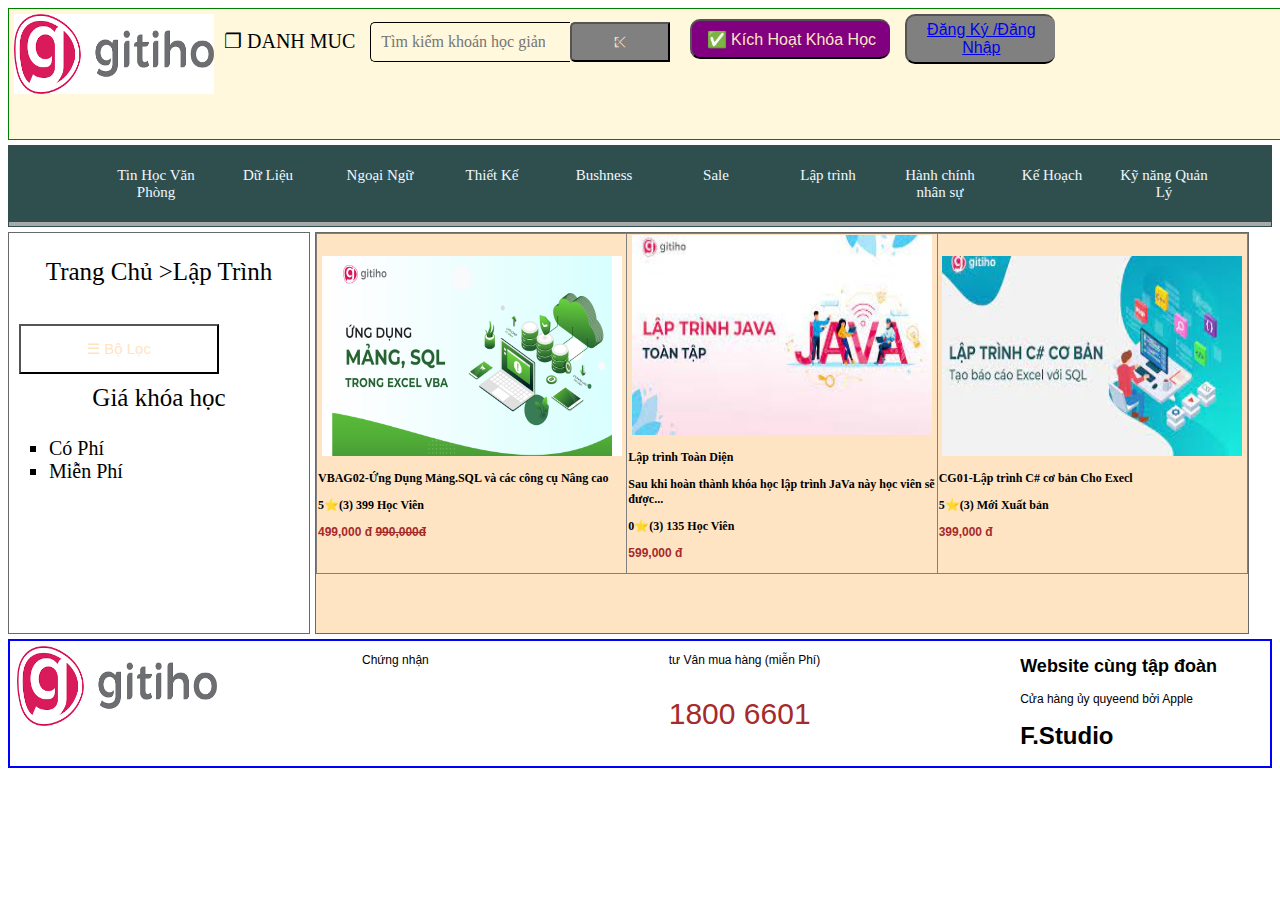
<file: 2001216091_Le Nhat Quyen_ktlan1/index.html>
<!DOCTYPE html>
<html>
    <head>
        <meta charset="utf-8"/>
        <link rel="stylesheet" href="stst.css">
        <title>2001216091_Lê Nhật Quyên_KTLan_1</title>
    </head>
    <body>
        <div id ="main">
            <div id="head">
                <div class="icon">
                    <img style="width:200px;height:80px" src="logo.png" alt="đienthoa"/>
                </div>
                <div class="danhmuc">
                    <p style="font-size: 20px;font-family: 'Times New Roman', Times, serif;">❐ DANH MUC</p>
                </div>
                <div class="search">
                    <input class="srch" type="search" name="" placeholder="Tìm kiếm khoán học giảng viên ">
                    <a href="#"><button class="btn">⤪</button></a>
                </div>
                <div class="KichHoat">
                    <button class="bt_kh"> ✅ Kích Hoạt Khóa Học </button>
                </div>
                <div class="dk_dn">
                    <button class="bt_dkdn"><a href="file:///D:/TK_Web/2001216091_Le%20Nhat%20Quyen_ktlan1/register.html"> Đăng Ký /Đăng Nhập </button>
                </div>

            </div>
            <div id="head_link">
                <div class="box-menu" >
                    <ul>
                        <li><a href="#">Tin Học Văn Phòng</a></li>
                        <li><a href="#">Dữ Liệu</a></li>
                        <li><a href="#">Ngoại Ngữ</a></li>
                        <li><a href="#">Thiết Kế</a></li>
                        <li><a href="#">Bushness</a></li>
                        <li><a href="#">Sale</a></li>
                        <li><a href="#">Lập trình</a></li>
                        <li><a href="#">Hành chính nhân sự</a></li>
                        <li><a href="#">Kế Hoạch</a></li>
                        <li><a href="#">Kỹ năng Quản Lý</a></li>
                    </ul>
                </div>

            </div>
            <div id="left">
                <p style="font-family: 'Times New Roman', Times, serif;font-size: 25px;text-align: center; ">Trang Chủ >Lập Trình</p>
                <div class="Boloc">
                    <button class="bt_bl"> ☰ Bộ Lọc  </button><br>
                </div>
                <p style="font-family: 'Times New Roman', Times, serif;font-size: 25px;text-align: center;">Giá khóa học</p>
                <ul style="list-style-type:square; font-size: 20px;font-family: 'Times New Roman', Times, serif;">
                    <li>Có Phí</li>
                    <li>Miễn Phí</li>
                </ul>
            </div>
            <div id="content">
                <table border style="border-collapse: collapse;">
                <tr>
                    <th width="20%"> 
                           <img style="width:300px;height:200px" src="SQL.png" alt="SQL"/>
                           <p style="text-align:left ;color :black;font-family: 'Times New Roman', Times, serif;" ><b>VBAG02-Ứng Dụng Mảng.SQL và các công cụ Nâng cao</b></p> 
                           <p style="text-align:left ;color :black;font-family: 'Times New Roman', Times, serif;" >5⭐️(3) 399 Học Viên  </p>
                           <p style="color: brown;text-align:left">499,000 đ <strike> 990,000đ</strike></p>
                           </th>
                   </th>
                   <th width="20%"> 
                    <img style="width:300px;height:200px" src="Java.jpg" alt="Java"/>
                    <p style="text-align:left ;color :black;font-family: 'Times New Roman', Times, serif;" ><b>Lập trình Toàn Diện</b></p> 
                    <p style="text-align:left ;color :black;font-family: 'Times New Roman', Times, serif;" >Sau khi hoàn thành khóa học lập trình JaVa này học viên sẽ được...</p> 
                    <p style="text-align:left ;color :black;font-family: 'Times New Roman', Times, serif;" >0⭐️(3) 135 Học Viên  </p>
                    <p style="color: brown;text-align:left">599,000 đ</p>
                    </th>
            </th>
            <th width="20%"> 
                <img style="width:300px;height:200px" src="C.jpg" alt="C#"/>
                <p style="text-align:left ;color :black;font-family: 'Times New Roman', Times, serif;" ><b>CG01-Lập trình C# cơ bản Cho Execl</b></p> 
                <p style="text-align:left ;color :black;font-family: 'Times New Roman', Times, serif;" >5⭐️(3) Mới Xuất bản</p>
                <p style="color: brown;text-align:left">399,000 đ</p>
                </th>
        </th>
                   
           </tr>
           </table>
            </div>
            <div class="footer">
                <div class="footer_logo">
                    <div class="icon">
                        <img style="width:200px;height:80px" src="logo.png" alt="đienthoa"/>
                    </div>
                </div>
                <div class="footer_ct">
                    <p>Chứng nhận</p>
                </div>
              <div class="footer_tuvan" >
                <p> tư Vân mua hàng (miễn Phí)</p>
                <p style="color: brown;font-size: 30px;">1800 6601</p>
              </div>
              <div class="footer_website">
                <h2><b>Website cùng tập đoàn</b></h2>
                <p>Cửa hàng ủy quyeend bởi Apple</p>
                <h1>F.Studio</h1>
              </div>
        </div>
    </body>
    </html>
</file>
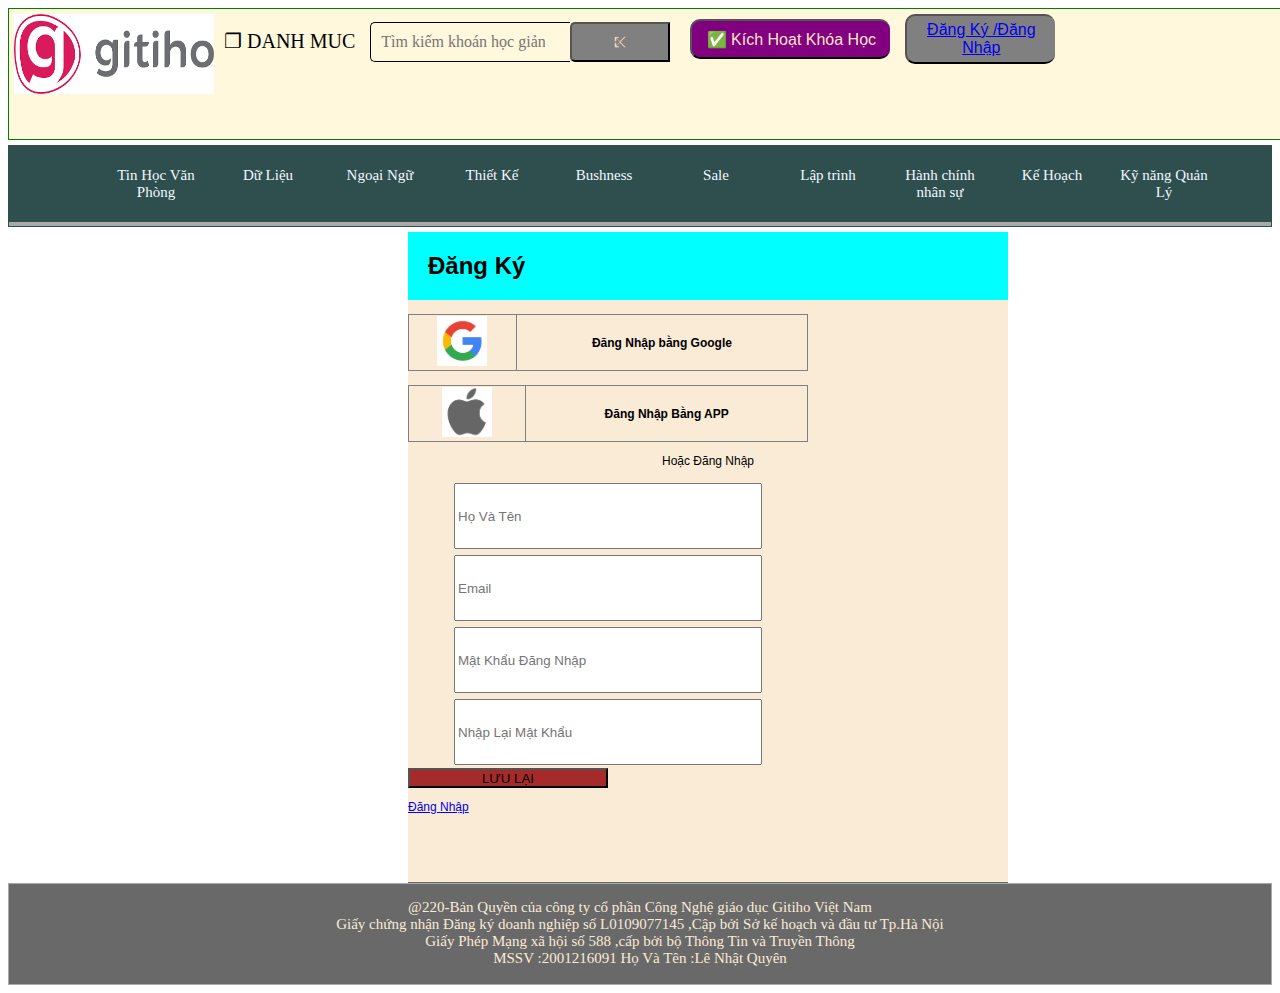
<file: 2001216091_Le Nhat Quyen_ktlan1/login.html>
<!DOCTYPE html>
<html lang="en">
<head>
    <meta charset="UTF-8">
    <meta http-equiv="X-UA-Compatible" content="IE=edge">
    <meta name="viewport" content="width=device-width, initial-scale=1.0">
    <link rel="stylesheet" href="stst.css">
    <title>Document</title>
</head>
<body>
    <div id ="main">
        <div id="head">
            <div class="icon">
                <img style="width:200px;height:80px" src="logo.png" alt="đienthoa"/>
            </div>
            <div class="danhmuc">
                <p style="font-size: 20px;font-family: 'Times New Roman', Times, serif;">❐ DANH MUC</p>
            </div>
            <div class="search">
                <input class="srch" type="search" name="" placeholder="Tìm kiếm khoán học giảng viên ">
                <a href="#"><button class="btn">⤪</button></a>
            </div>
            <div class="KichHoat">
                <button class="bt_kh"> ✅ Kích Hoạt Khóa Học </button>
            </div>
            <div class="dk_dn">
                <button class="bt_dkdn"><a href="file:///D:/TK_Web/2001216091_Le%20Nhat%20Quyen_ktlan1/register.html"> Đăng Ký /Đăng Nhập </button>
            </div>

        </div>
        <div id="head_link">
            <div class="box-menu" >
                <ul>
                    <li><a href="#">Tin Học Văn Phòng</a></li>
                    <li><a href="#">Dữ Liệu</a></li>
                    <li><a href="#">Ngoại Ngữ</a></li>
                    <li><a href="#">Thiết Kế</a></li>
                    <li><a href="#">Bushness</a></li>
                    <li><a href="#">Sale</a></li>
                    <li><a href="#">Lập trình</a></li>
                    <li><a href="#">Hành chính nhân sự</a></li>
                    <li><a href="#">Kế Hoạch</a></li>
                    <li><a href="#">Kỹ năng Quản Lý</a></li>
                </ul>
            </div>

        </div>
        <div id="content_l">
        <div style="background-color: aqua;"><h1 style="margin: 0;padding:20px ;">Đăng Ký </h1></div>
    </br>
        <table  border style="border-collapse: collapse ;text-align: center;width: 400px; height: 50px;">
            <tr>
                <th>
            <a href="https://coccoc.com/search?query=g%C3%B4ogle"><img style="width:50px;height:50px" src="gg.png" alt="gg"/></a>
            </th>
            <th>
            <p style="text-align: center;">Đăng Nhập bằng Google</p>
            </th>
            </tr>
        </table>
        <br>
        <table  border style="border-collapse: collapse ;text-align: center;width: 400px; height: 50px;">
            <tr>
                <th>
            <a href="https://coccoc.com/search?query=g%C3%B4ogle"><img style="width:50px;height:50px" src="apple.png" alt="gg"/></a>
            </th>
            <th>
            <p style="text-align: center;">Đăng Nhập Bằng APP</p>
            </th>
            </tr>
        </table>
        <p style="text-align: center;">Hoặc Đăng Nhập </p>
        <table style="width: 400px; height: 50px;">
            <tr>
                    <th>
                        <input style="width: 300px; height: 60px; " type="text" name ="name" value="" placeholder="Họ Và Tên "required>
                </th>
            </tr>

        <table style="width: 400px; height: 50px;">
            <tr>
                    <th>
                        <input style="width: 300px; height: 60px; "type="email"name ="name" value="" placeholder="Email "required>
                </th>
            </tr>
        </table>
        <table style=" width: 400px; height: 50px;" >
            <tr>
                    <th>
                        <input style="width: 300px; height: 60px; " type="password" name ="name" value="" placeholder="Mật Khẩu Đăng Nhập "required>
                </th>
            </tr>
        </table>
        <table style=" width: 400px; height: 50px;" >
            <tr>
                    <th>
                        <input style="width: 300px; height: 60px; " type="password" name ="name" value="" placeholder="Nhập Lại Mật Khẩu " required>
                </th>
            </tr>
        </table>
        <table >
        <input style="text-align: center;width: 200px; height: 20px;background-color: brown" type="submit" value="LƯU LẠI" required/>
        </table>
        <p><a href="file:///D:/TK_Web/2001216091_Le%20Nhat%20Quyen_ktlan1/register.html"> Đăng Nhập </a></p>
        </div>
        <div id="footer">
            <p style="text-align: center;color:antiquewhite;font-size: 15px;font-family: 'Times New Roman', Times, serif;"> @220-Bản Quyền của công ty cổ phần Công Nghệ giáo dục Gitiho Việt Nam <br> Giấy chứng nhận Đăng ký doanh nghiệp số L0109077145 ,Cập bởi Sở kế hoạch và đầu tư Tp.Hà Nội <br>Giấy Phép Mạng xã hội số 588 ,cấp bởi bộ Thông Tin và Truyền Thông <br> MSSV :2001216091 Họ Và Tên :Lê Nhật Quyên </p>
        </div>
    </div>

</body>

</html>
</file>
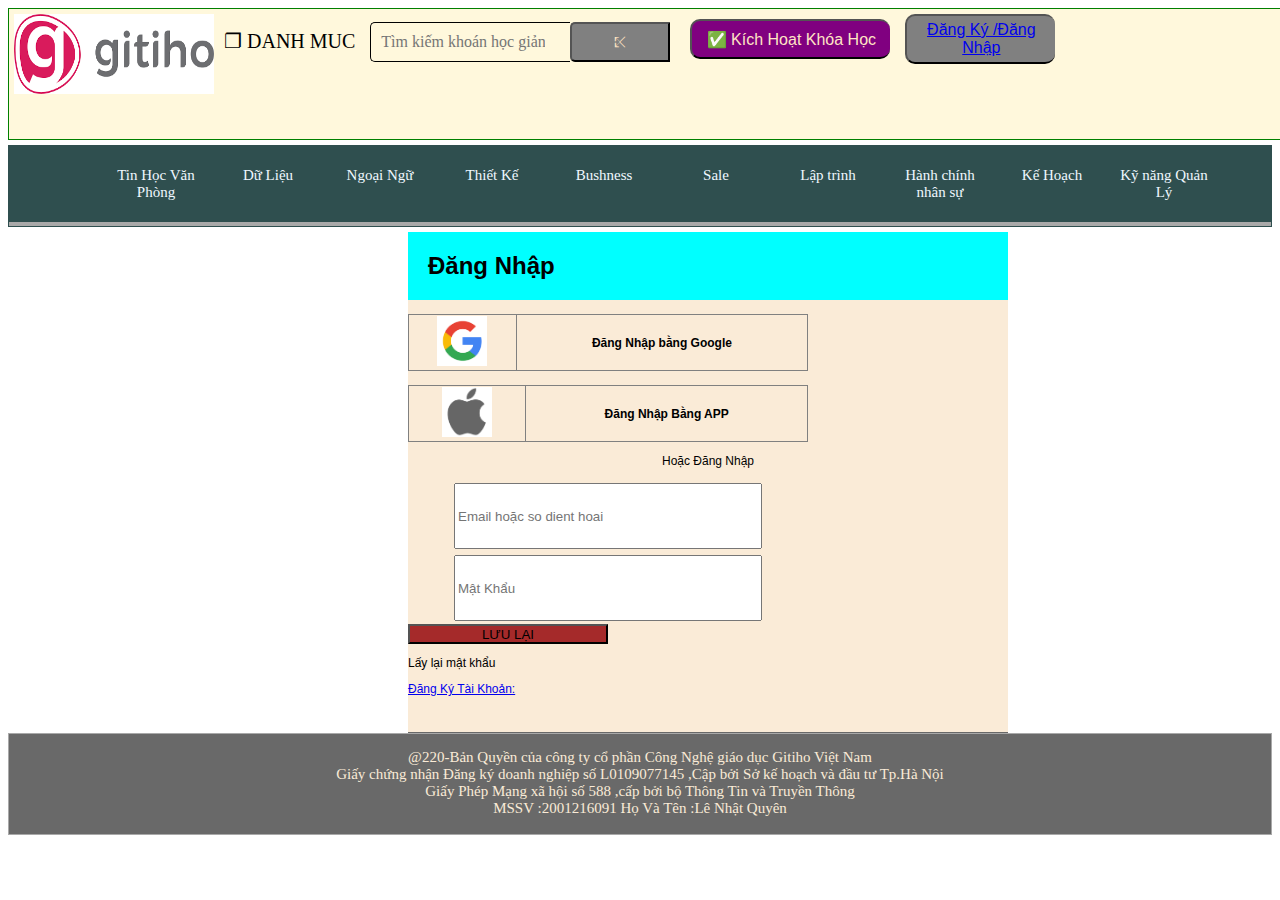
<file: 2001216091_Le Nhat Quyen_ktlan1/register.html>
<!DOCTYPE html>
<html lang="en">
<head>
    <meta charset="UTF-8">
    <meta http-equiv="X-UA-Compatible" content="IE=edge">
    <meta name="viewport" content="width=device-width, initial-scale=1.0">
    <link rel="stylesheet" href="stst.css">
    <title>Document</title>
</head>
<body>
    <div id ="main">
        <div id="head">
            <div class="icon">
                <img style="width:200px;height:80px" src="logo.png" alt="đienthoa"/>
            </div>
            <div class="danhmuc">
                <p style="font-size: 20px;font-family: 'Times New Roman', Times, serif;">❐ DANH MUC</p>
            </div>
            <div class="search">
                <input class="srch" type="search" name="" placeholder="Tìm kiếm khoán học giảng viên ">
                <a href="#"><button class="btn">⤪</button></a>
            </div>
            <div class="KichHoat">
                <button class="bt_kh"> ✅ Kích Hoạt Khóa Học </button>
            </div>
            <div class="dk_dn">
                <button class="bt_dkdn"><a href="file:///D:/TK_Web/2001216091_Le%20Nhat%20Quyen_ktlan1/register.html"> Đăng Ký /Đăng Nhập </button>
            </div>

        </div>
        <div id="head_link">
            <div class="box-menu" >
                <ul>
                    <li><a href="#">Tin Học Văn Phòng</a></li>
                    <li><a href="#">Dữ Liệu</a></li>
                    <li><a href="#">Ngoại Ngữ</a></li>
                    <li><a href="#">Thiết Kế</a></li>
                    <li><a href="#">Bushness</a></li>
                    <li><a href="#">Sale</a></li>
                    <li><a href="#">Lập trình</a></li>
                    <li><a href="#">Hành chính nhân sự</a></li>
                    <li><a href="#">Kế Hoạch</a></li>
                    <li><a href="#">Kỹ năng Quản Lý</a></li>
                </ul>
            </div>

        </div>
        <div id="content_r">
        <div style="background-color: aqua;"><h1 style="margin: 0;padding:20px ;">Đăng Nhập </h1></div>
    </br>
        <table  border style="border-collapse: collapse ;text-align: center;width: 400px; height: 50px;">
            <tr>
                <th>
            <a href="https://coccoc.com/search?query=g%C3%B4ogle"><img style="width:50px;height:50px" src="gg.png" alt="gg"/></a>
            </th>
            <th>
            <p style="text-align: center;">Đăng Nhập bằng Google</p>
            </th>
            </tr>
        </table>
        <br>
        <table  border style="border-collapse: collapse ;text-align: center;width: 400px; height: 50px;">
            <tr>
                <th>
            <a href="https://coccoc.com/search?query=g%C3%B4ogle"><img style="width:50px;height:50px" src="apple.png" alt="gg"/></a>
            </th>
            <th>
            <p style="text-align: center;">Đăng Nhập Bằng APP</p>
            </th>
            </tr>
        </table>
        <p style="text-align: center;">Hoặc Đăng Nhập </p>
        <table style="width: 400px; height: 50px;">
            <tr>
                    <th>
                        <input style="width: 300px; height: 60px; "type="email" or type="text" name ="name" value="" placeholder="Email hoặc so dient hoai"required>
                </th>
            </tr>
        </table>
        <table style=" width: 400px; height: 50px;" >
            <tr>
                    <th>
                        <input style="width: 300px; height: 60px; " type="password" name ="name" value="" placeholder="Mật Khẩu "required>
                </th>
            </tr>
        </table>
        <table >
        <input style="text-align: center;width: 200px; height: 20px;background-color: brown" type="submit" value="LƯU LẠI" required/>
        </table>
        <p>Lấy lại mật khẩu </p> 
        <p><a href="file:///D:/TK_Web/2001216091_Le%20Nhat%20Quyen_ktlan1/login.html"> Đăng Ký Tài Khoản:</a></p>
        </div>
        <div id="footer">
            <p style="text-align: center;color:antiquewhite;font-size: 15px;font-family: 'Times New Roman', Times, serif;"> @220-Bản Quyền của công ty cổ phần Công Nghệ giáo dục Gitiho Việt Nam <br> Giấy chứng nhận Đăng ký doanh nghiệp số L0109077145 ,Cập bởi Sở kế hoạch và đầu tư Tp.Hà Nội <br>Giấy Phép Mạng xã hội số 588 ,cấp bởi bộ Thông Tin và Truyền Thông <br> MSSV :2001216091 Họ Và Tên :Lê Nhật Quyên </p>
        </div>
    </div>

</body>

</html>
</file>
<file: 2001216091_Le Nhat Quyen_ktlan1/stst.css>
body{
    font-family: Arial,Tohama;
    font-size:12px;
}
#main{
    width:auto;
    padding: 0;
    height: auto;
    margin-left: auto;
    margin-right: auto;
}
#head
{
    width: 1300px;
    height: 130px;
    border:1px solid green;
    background-color:cornsilk;
    margin-bottom: 5px;
    display: flex;
}
#head_link
{
    height:80px;
    border:1px solid darkslategray;
    background-color:darkgray;
    margin-bottom: 5px;
}
#left{
    width:300px;
    height:400px;
    border:1px solid dimgray;
    float :left;
    background-color:white;
    margin-bottom: 5px;
}
#content{
    width: 932px;
    height: 400px;
    border: 1px solid dimgray;
    float :left;
    margin-left: 5px;
    margin-right: 5px;
    background-color:bisque;
}
#footer
{
    height: 100px;
    clear:both;
    border:1px solid darkgrey;
    background-color: dimgray;
}
.icon{
    width: 200px;
    float:left;
    height:50px;
    margin-left: 5px;
    margin-right: 5px;
    margin-top: 5px;
}
.danhmuc{
    float: left;
    margin-left: 5px;
    margin-right: 5px;
}

.search{
    width: 300px;
    float: left;
    margin-left: 10px;
    display: flex;
 }
 .srch{
    font-family: 'Times New Roman';
    width: 200px;
    height: 40px;
    background: transparent;
    border: 1px solid black;
    margin-top: 13px;
    color: bisque;
    border-right: none;
    font-size: 16px;
    float: left;
    padding: 10px;
     border-bottom-left-radius: 5px;
    border-top-left-radius: 5px;
 }
.btn{
    width: 100px;
    height: 40px;
    background:gray;
    border: 2px solide coral;
    margin-top: 13px;
    color: bisque;
    font-size: 15px;
    border-bottom-left-radius: 5px;
    border-top-left-radius: 5px;

}

.btn:focus{
    outline: none;
}
.srch:focus
{
    outline: none;
}

.KichHoat
{
    width: 200px;
    float: left;
    margin-left: 10px;
    margin-right: 5px;
}
.bt_kh{
    width: 200px;
    height: 40px;
    background:purple;
    border: 2px solide purple;
    margin-top: 10px;
    margin-left: 10px;
    margin-right: 10px;
    color: bisque;
    font-size: 15px;
   border-radius: 10px;
    border-right: none;
    font-size: 16px;
}
.bt_kh:focus{
    outline: none;
}


.dk_dn
{
    width: 400px;
    float: left;
    margin-left: 10px;
}
.bt_dkdn
{
    width: 150px;
    height: 50px;
    background:gray;
    border: 2px solide black;
    margin-top: 5px;
    color: bisque;
    font-size: 15px;
   border-radius: 10px;
    border-right: none;
    font-size: 16px;
    float: left;
    margin-left: 10px;
    margin-right: 10px;
}
.bt_dkdn:focus{
    outline: none;
}
/*head link*/
.box-menu{
    width: auto;
    font-size: 15px;
    text-align: center;
    font-family: 'Times New Roman', Times, serif;
    background-color:darkslategray;
}
.box-menu ul{
    display: inline-flex;
    list-style: none;
    color:brown;
}
.box-menu ul li{
    width: 100px;
    margin: 3px;
    padding: 3px;
}
.box-menu ul li a
{
    color:aliceblue;
    text-decoration:brown;
}
.active,.box-menu ul li:hover{
    background-color:brown;
    border-radius: 3px;
}
.box-menu .fa{
    margin-right: 3px;
}
/*left*/
.Boloc
{
    width: 400px;
    float: left;
    margin-left: 10px;
}
.bt_bl{
    width: 200px;
    height: 50px;
    background:white;
    border: 2px solide black;
    margin-top: 13px;
    color: bisque;
    font-size: 15px;
    margin-bottom: 10px;
}
.bt_bl:focus{
    outline: none;
}
/* Đăng Nhập */
#content_r{
    width: 600px;
    height: 500px;
    border: 1px solid dimgray;
    float :left;
    margin-left: 400px;
    margin-right: 5px;
    background-color:antiquewhite;
    border-top: none;
    border-right: none;
    border-left: none;
}
/* Đăng Ký*/
#content_l{
    width: 600px;
    height: 650px;
    border: 1px solid dimgray;
    float :left;
    margin-left: 400px;
    margin-right: 5px;
    background-color:antiquewhite;
    border-top: none;
    border-right: none;
    border-left: none;
}
/*footer*/
.footer{
    display: flex;
    clear: both;
    border: 2px solid blue;
}
.footer_logo{
    margin-left: 2px;
    margin-right: 100px;
}
.footer_ct{
    margin-left: 40px;
    margin-right: 200px;
}
.footer_tuvan{
    margin-left: 40px;
    margin-right: 200px;
}
.footer_website
{
    margin-right: 2px;
}
</file>
